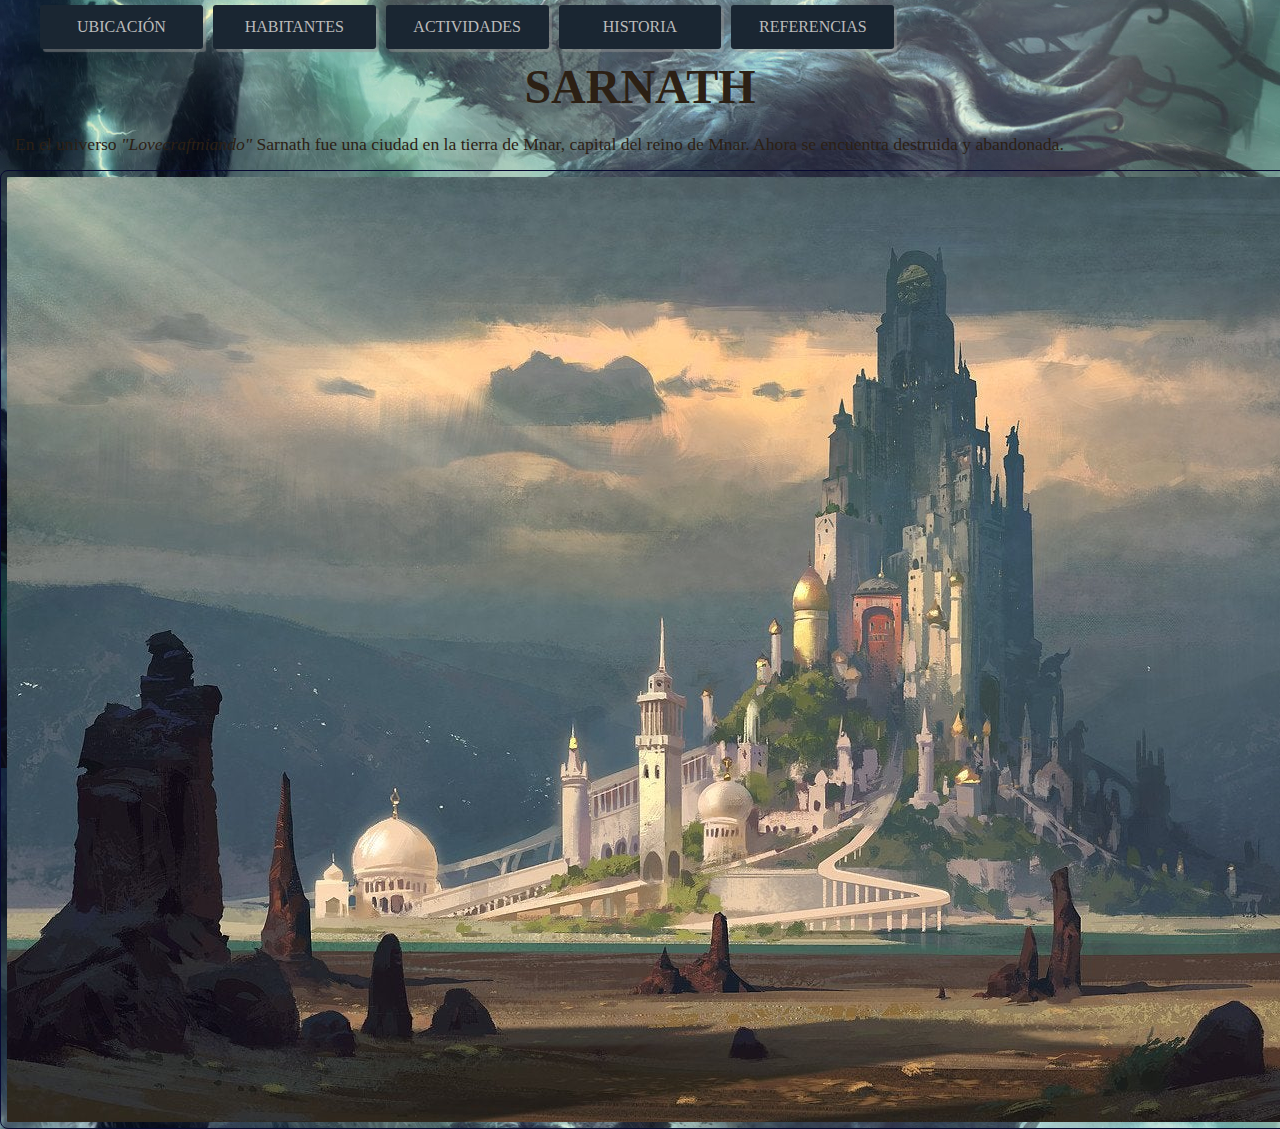
<file: index.html>
<!DOCTYPE html>
<html lang="es">
<head>
    <meta charset="UTF-8">
    <meta name="viewport" content="width=device-width, initial-scale=1.0">
    <meta http-equiv="X-UA-Compatible" content="ie=edge">
    <link rel="stylesheet" type="text/css" href="css/estilos.css">
    <title>Sarnath</title>
</head>
<!--
    Autor: Hugo Andrés Martínez Díaz - (hugamartinezdia@unal.edu.co)
    Gráfica interactiva
    Ejercicio 1
-->
<body>
    <!-- Contenedor del sitio-->
    <div class="wraper">
    <!-- Navegación del sitio-->
        <nav class="nav">
            <ul>
                <!--<li><a href="/index.html">Inicio</a></li>-->
                <li><a href="ubi.html">Ubicación</a></li>
                <li><a href="hab.html">Habitantes</a></li>
                <li><a href="act.html">Actividades</a></li>
                <li><a href="his.html">Historia</a></li>
                <li><a href="ref.html">Referencias</a></li>
            </ul>
        </nav>

    <!-- Contenido-->

    <!-- titulo--> <h1>Sarnath</h1>

    <p>En el universo <em>"Lovecraftniando"</em> Sarnath fue una ciudad en la tierra de Mnar, capital del reino de Mnar. 
        Ahora se encuentra destruida y abandonada.</p>
    <div>
        <img src="./img/ancientSarnath.jpg" alt="Antigua ciudad de Sarnath">
    </div>

    <!-- Fin del Contenedor del sitio-->
    </div>    
</body>
</html>
</file>
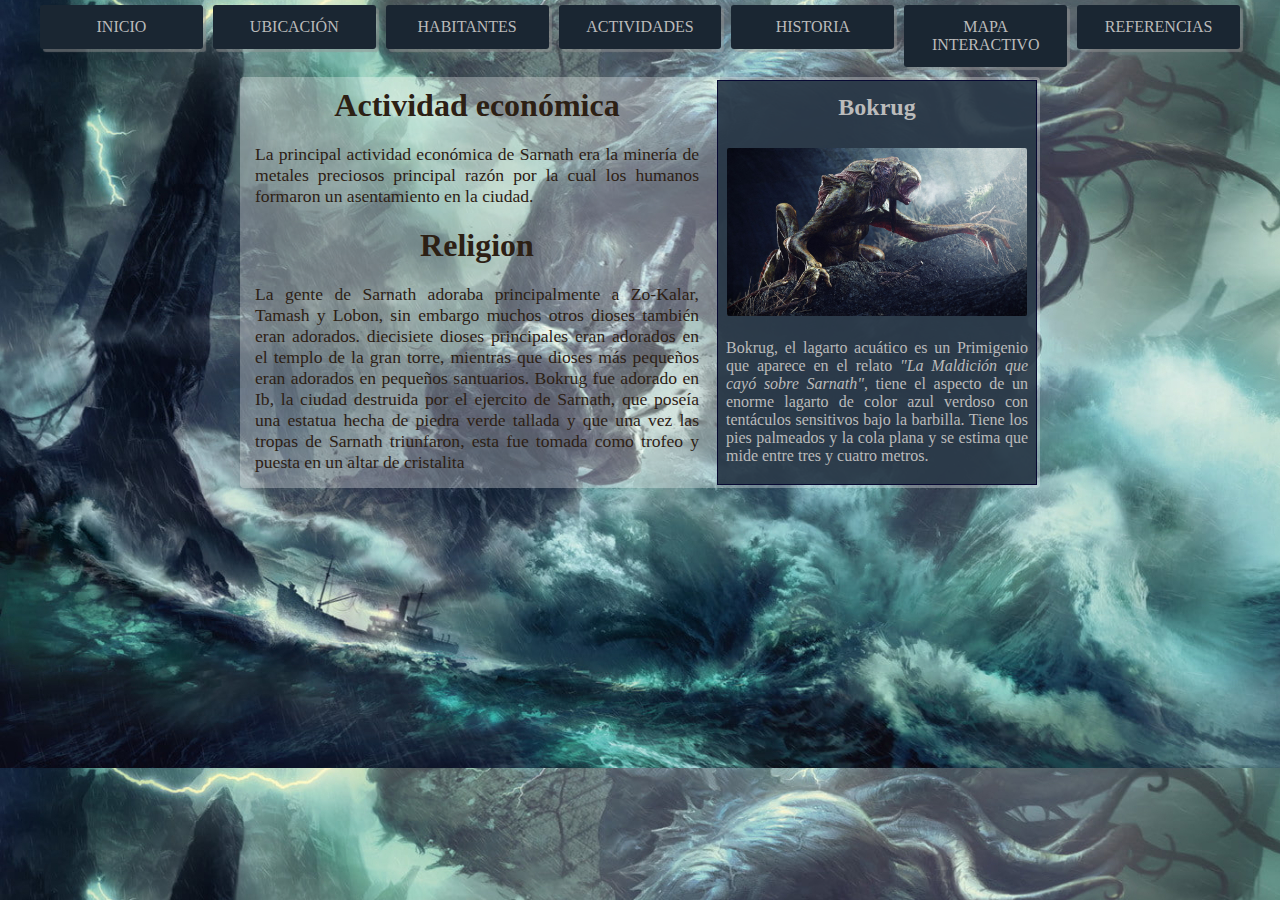
<file: act.html>
<!DOCTYPE html>
<html lang="es">
<head>
    <meta charset="UTF-8">
    <meta name="viewport" content="width=device-width, initial-scale=1.0">
    <meta http-equiv="X-UA-Compatible" content="ie=edge">
    <link rel="stylesheet" type="text/css" href="css/estilos.css">
    <title>Actividades</title>
</head>
<!--
    Autor: Hugo Andrés Martínez Díaz - (hugamartinezdia@unal.edu.co)
    Gráfica interactiva
    Ejercicio 1
-->
<body>
    <!-- Contenedor del sitio-->
    <div class="wraper">
        <!-- Navegación del sitio-->
        <nav class="nav">
            <ul class="nav-ul">
                    <li><a href="index.html">Inicio</a></li>
                    <li><a href="ubi.html">Ubicación</a></li>
                    <li><a href="hab.html">Habitantes</a></li>
                    <li><a href="act.html">Actividades</a></li>
                    <li><a href="his.html">Historia</a></li>
                    <li><a href="mapa.html">Mapa interactivo</a></li>
                    <li><a href="ref.html">Referencias</a></li>
            </ul>
        </nav>
    <!-- Fin del Contenedor del sitio-->
    <!-- Contido-->
    
        <div class="txt-act">
            <div class="content">
                <h2>Actividad económica</h2>
                <p>
                La principal actividad económica de Sarnath era la minería de metales preciosos principal razón por la cual
                los humanos formaron un asentamiento en la ciudad.
                </p>
                <h2> Religion </h2>
                <p>
                    La gente de Sarnath adoraba principalmente a Zo-Kalar, Tamash y Lobon, sin embargo muchos otros dioses
                    también eran adorados. diecisiete dioses principales eran adorados en el templo de la gran torre, 
                    mientras que dioses más pequeños eran adorados en pequeños santuarios.
                    Bokrug fue adorado en Ib, la ciudad destruida por el ejercito de Sarnath, que poseía una estatua hecha de 
                    piedra verde tallada y que una vez las tropas de Sarnath triunfaron, esta fue tomada como trofeo y puesta en
                    un altar de cristalita
                </p>
            </div>

            <div class="ficha">
                    <h3>Bokrug</h3>
                    <img src="./img/Bokrug.jpg" alt="Bokrug">
                    <div class="legend">
                        Bokrug, el lagarto acuático es un Primigenio que aparece en el relato 
                        <i>"La Maldición que cayó sobre Sarnath"</i>, tiene el aspecto de un enorme lagarto 
                        de color azul verdoso con tentáculos sensitivos bajo la barbilla. 
                        Tiene los pies palmeados y la cola plana y se estima que mide entre tres y cuatro metros. 
                    </div>
            </div>
        </div>

    </div>    
</body>
</html>
<!--Comentarios del documentos
Cambios a realizar:
-->
</file>
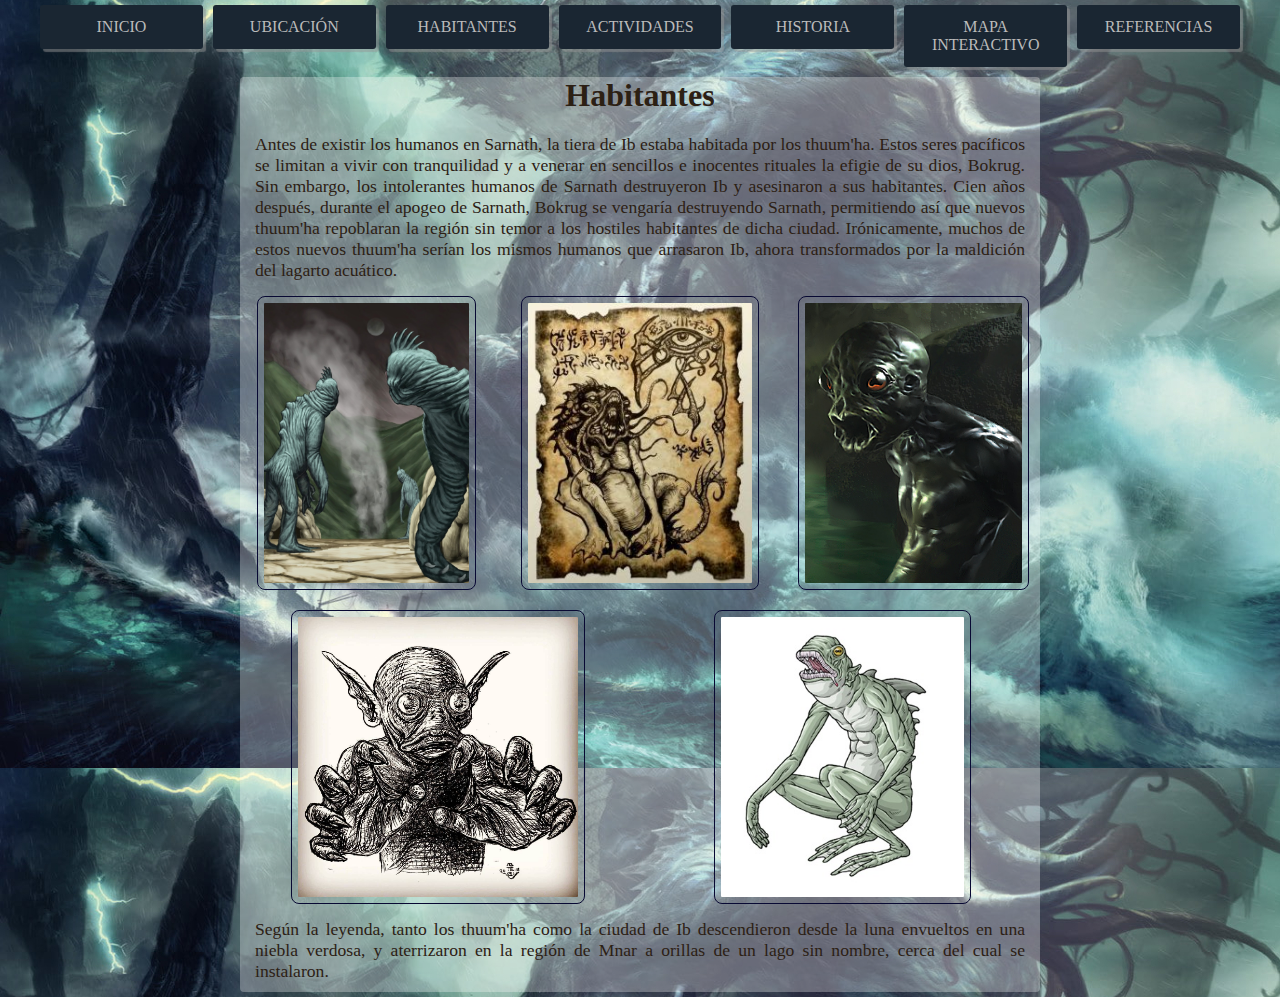
<file: hab.html>
<!DOCTYPE html>
<html lang="es">
<head>
    <meta charset="UTF-8">
    <meta name="viewport" content="width=device-width, initial-scale=1.0">
    <meta http-equiv="X-UA-Compatible" content="ie=edge">
    <link rel="stylesheet" type="text/css" href="css/estilos.css">
    <title>Habitantes</title>
</head>
<!--
    Autor: Hugo Andrés Martínez Díaz - (hugamartinezdia@unal.edu.co)
    Gráfica interactiva
    Ejercicio 1
-->
<body>
    <!-- Contenedor del sitio-->
    <div class="wraper">
        <!-- Navegación del sitio-->
        <nav class="nav">
            <ul class="nav-ul">
                <li><a href="index.html">Inicio</a></li>
                <li><a href="ubi.html">Ubicación</a></li>
                <li><a href="hab.html">Habitantes</a></li>
                <li><a href="act.html">Actividades</a></li>
                <li><a href="his.html">Historia</a></li>
                <li><a href="mapa.html">Mapa interactivo</a></li>
                <li><a href="ref.html">Referencias</a></li>
            </ul>
        </nav>
        <!-- Contenido -->
        <div class="txt">
            <h2>Habitantes</h2>
            <p>
            Antes de existir los humanos en Sarnath, la tiera de Ib estaba habitada por los thuum'ha. Estos seres
            pacíficos se limitan a vivir con tranquilidad y a venerar en sencillos e inocentes rituales la efigie de 
            su dios, Bokrug. Sin embargo, los intolerantes humanos de Sarnath destruyeron Ib y asesinaron 
            a sus habitantes. Cien años después, durante el apogeo de Sarnath, Bokrug se vengaría destruyendo Sarnath, permitiendo 
            así que nuevos thuum'ha repoblaran la región sin temor a los hostiles habitantes de dicha ciudad. Irónicamente, 
            muchos de estos nuevos thuum'ha serían los mismos humanos que arrasaron Ib, ahora transformados por la maldición del 
            lagarto acuático.
            </p>
            <div class="ha-imgs3">
                <img src="./img/Thuumha2.jpg" alt="Thuumha 2" class="ha-imgs">
                <img src="./img/Thuumha4.jpg" alt="Thuumha 4" class="ha-imgs">
                <img src="./img/Thuumha5.jpg" alt="Thuumha 5" class="ha-imgs">
            </div>
            <div class="ha-imgs2">
                <img src="./img/Thuumha.jpg" alt="Thuumha" class="ha-imgs">
                <img src="./img/Thuumha3.jpg" alt="Thuumha 3" class="ha-imgs">
            </div>
            <p>
            Según la leyenda, tanto los thuum'ha como la ciudad de Ib descendieron desde la luna envueltos en una niebla verdosa,
            y aterrizaron en la región de Mnar a orillas de un lago sin nombre, cerca del cual se instalaron. 
            </p>
        </div>
    <!-- Fin del Contenedor del sitio-->
    </div>    
</body>
</html>
</file>
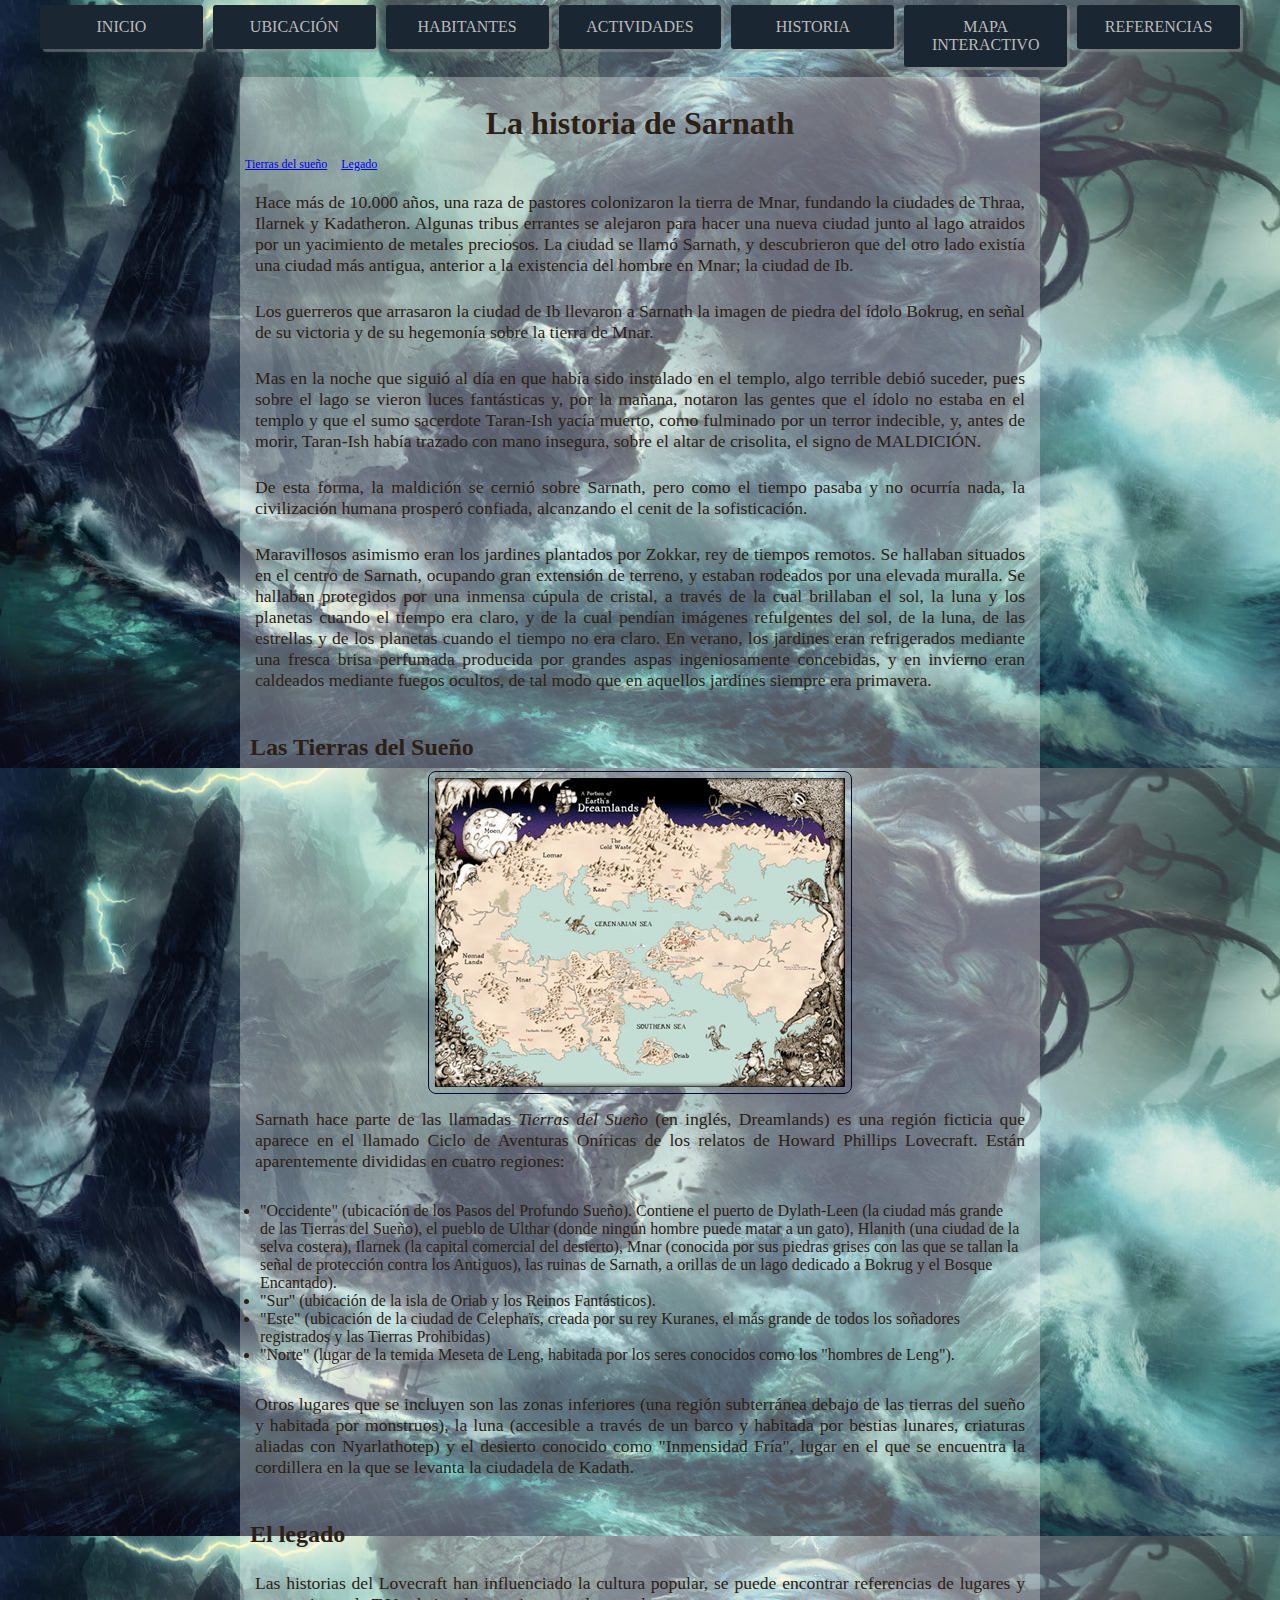
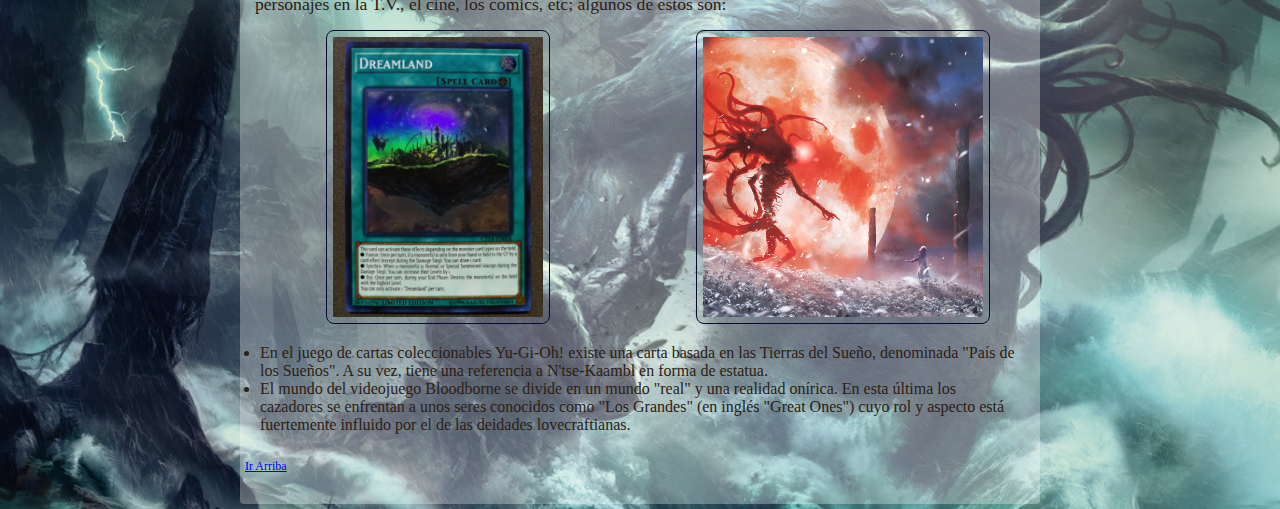
<file: his.html>
<!DOCTYPE html>
<html lang="es">
<head>
    <meta charset="UTF-8">
    <meta name="viewport" content="width=device-width, initial-scale=1.0">
    <meta http-equiv="X-UA-Compatible" content="ie=edge">
    <link rel="stylesheet" type="text/css" href="css/estilos.css">
    <title>Historia</title>
</head>
<!--
    Autor: Hugo Andrés Martínez Díaz - (hugamartinezdia@unal.edu.co)
    Gráfica interactiva
    Ejercicio 1
-->
<body>
    <!-- Contenedor del sitio-->
    <div class="wraper">
        <!-- Navegación del sitio-->
        <nav class="nav">
            <ul class="nav-ul">
                <li><a href="index.html">Inicio</a></li>
                <li><a href="ubi.html">Ubicación</a></li>
                <li><a href="hab.html">Habitantes</a></li>
                <li><a href="act.html">Actividades</a></li>
                <li><a href="his.html">Historia</a></li>
                <li><a href="mapa.html">Mapa interactivo</a></li>
                <li><a href="ref.html">Referencias</a></li>
            </ul>
        </nav>
     <!-- Contenido -->
     <div class="txt">
        <a name="historia" class="anclas"></a>
        <h2>La historia de Sarnath</h2>
        <div class="enlaces">
            <a href="#dreamlands" class="anclas">Tierras del sueño</a>
            <a href="#legado" class="anclas">Legado</a>
        </div>
        <p>
        Hace más de 10.000 años, una raza de pastores colonizaron la tierra de Mnar, fundando la ciudades de Thraa, 
        Ilarnek y Kadatheron. Algunas tribus errantes se alejaron para hacer una nueva ciudad junto al lago atraidos por 
        un yacimiento de metales preciosos. La ciudad se llamó Sarnath, y descubrieron que del otro lado existía una ciudad
        más antigua, anterior a la existencia del hombre en Mnar; la ciudad de Ib.
        </p>      
        <p>
        Los guerreros que arrasaron la ciudad de Ib llevaron a Sarnath la imagen de piedra del ídolo Bokrug, en señal de 
        su victoria y de su hegemonía sobre la tierra de Mnar.
        </p>
        <p>
        Mas en la noche que siguió al día en que había sido instalado en el templo, algo terrible debió suceder, 
        pues sobre el lago se vieron luces fantásticas y, por la mañana, notaron las gentes que el ídolo no estaba 
        en el templo y que el sumo sacerdote Taran-Ish yacía muerto, como fulminado por un terror indecible, y, 
        antes de morir, Taran-Ish había trazado con mano insegura, sobre el altar de crisolita, el signo de MALDICIÓN.

        </p>
        <p>
        De esta forma, la maldición se cernió sobre Sarnath, pero como el tiempo pasaba y no ocurría nada, la civilización 
        humana prosperó confiada, alcanzando el cenit de la sofisticación.
        </p>

        <P>
        Maravillosos asimismo eran los jardines plantados por Zokkar, rey de tiempos remotos. 
        Se hallaban situados en el centro de Sarnath, ocupando gran extensión de terreno, y estaban rodeados por 
        una elevada muralla. Se hallaban protegidos por una inmensa cúpula de cristal, a través de la cual brillaban el sol, 
        la luna y los planetas cuando el tiempo era claro, y de la cual pendían imágenes refulgentes del sol, de la luna, 
        de las estrellas y de los planetas cuando el tiempo no era claro. En verano, los jardines eran refrigerados mediante 
        una fresca brisa perfumada producida por grandes aspas ingeniosamente concebidas, y en invierno eran caldeados mediante 
        fuegos ocultos, de tal modo que en aquellos jardines siempre era primavera. 
        </P>
        <a name="dreamlands" class="anclas"></a>
        <h3>Las Tierras del Sueño</h3>

        <img src="./img/dreamlands.png" alt="Dreamlands">
        <p>
            Sarnath hace parte de las llamadas <i> Tierras del Sueño </i>(en inglés, Dreamlands) 
            es una región ficticia que aparece en el llamado Ciclo de Aventuras Oníricas de los relatos de 
            Howard Phillips Lovecraft.  Están aparentemente divididas en cuatro regiones: </p>
            <ul>
                <li>"Occidente" (ubicación de los Pasos del Profundo Sueño). Contiene el puerto de Dylath-Leen 
                    (la ciudad más grande de las Tierras del Sueño), el pueblo de Ulthar 
                    (donde ningún hombre puede matar a un gato), Hlanith (una ciudad de la selva costera), 
                    Ilarnek (la capital comercial del desierto), Mnar (conocida por sus piedras grises con las que se 
                    tallan la señal de protección contra los Antiguos), las ruinas de Sarnath, 
                    a orillas de un lago dedicado a Bokrug y el Bosque Encantado).</li>                
                <li>"Sur" (ubicación de la isla de Oriab y los Reinos Fantásticos).</li>
                <li>"Este" (ubicación de la ciudad de Celephaïs, creada por su rey Kuranes, el más grande de todos los soñadores registrados y las Tierras Prohibidas)</li>
                <li>"Norte" (lugar de la temida Meseta de Leng, habitada por los seres conocidos como los "hombres de Leng").</li>
            </ul>
        <p>
            Otros lugares que se incluyen son las zonas inferiores (una región subterránea debajo de las tierras del sueño y habitada por monstruos), 
            la luna (accesible a través de un barco y habitada por bestias lunares, criaturas aliadas con Nyarlathotep) y el 
            desierto conocido como "Inmensidad Fría", lugar en el que se encuentra la cordillera en la que se levanta la ciudadela 
            de Kadath. 
        </p>
            <a name="legado" class="anclas"></a>
            <h3>El legado</h3>
            <p>Las historias del Lovecraft han influenciado la cultura popular, se puede encontrar referencias de lugares y personajes
                en la T.V., el cine, los comics, etc; algunos de estos son:
                <div class="ha-imgs2">
                    <img src="./img/carta.jpg" alt="Carta Yu-Gi-Oh" class="ha-imgs">
                    <img src="./img/greatone.jpg" alt="Great One" class="ha-imgs">
                </div>
                <ul>
                    <li>En el juego de cartas coleccionables Yu-Gi-Oh! existe una carta basada en las Tierras del Sueño, denominada 
                        "País de los Sueños". A su vez, tiene una referencia a N'tse-Kaambl en forma de estatua.</li>
                        <li>El mundo del videojuego Bloodborne se divide en un mundo "real" y una realidad onírica. 
                            En esta última los cazadores se enfrentan a unos seres conocidos como "Los Grandes"  (en inglés "Great Ones") 
                            cuyo rol y aspecto está fuertemente influido por el de las deidades lovecraftianas. </li>
                </ul>
                
                <a href="#historia" class="anclas">Ir Arriba</a>

            </p>
    </div>
                
            
            
            


    <!-- Fin del Contenedor del sitio-->
    </div>    
</body>
</html>
</file>
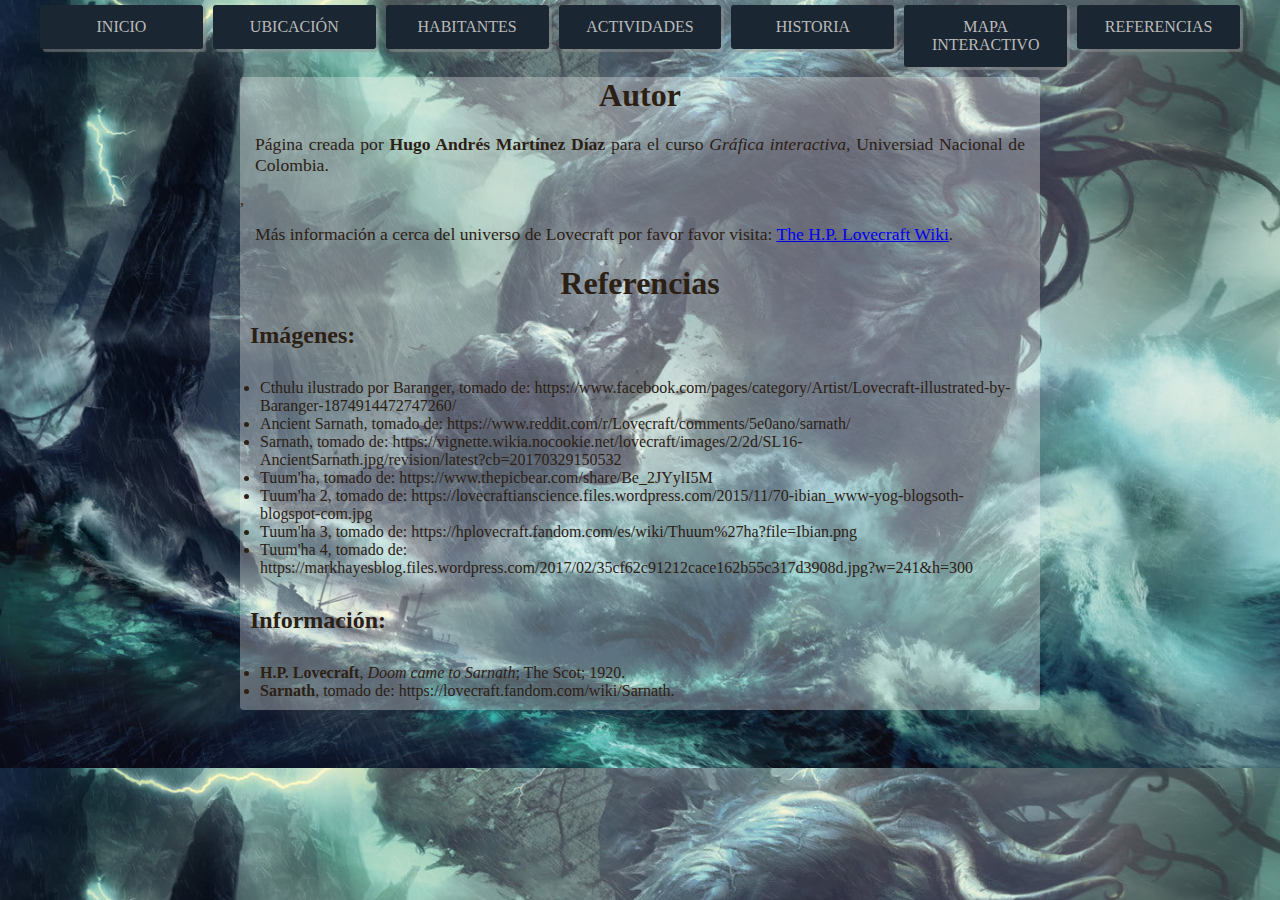
<file: ref.html>
<!DOCTYPE html>
<html lang="es">
<head>
    <meta charset="UTF-8">
    <meta name="viewport" content="width=device-width, initial-scale=1.0">
    <meta http-equiv="X-UA-Compatible" content="ie=edge">
    <link rel="stylesheet" type="text/css" href="css/estilos.css">
    <title>Referencias</title>
</head>
<!--
    Autor: Hugo Andrés Martínez Díaz - (hugamartinezdia@unal.edu.co)
    Gráfica interactiva
    Ejercicio 1
-->
<body>
    <!-- Contenedor del sitio-->
    <div class="wraper">
        <!-- Navegación del sitio-->
        <nav class="nav">
            <ul class="nav-ul">
                <li><a href="index.html">Inicio</a></li>
                <li><a href="ubi.html">Ubicación</a></li>
                <li><a href="hab.html">Habitantes</a></li>
                <li><a href="act.html">Actividades</a></li>
                <li><a href="his.html">Historia</a></li>
                <li><a href="mapa.html">Mapa interactivo</a></li>
                <li><a href="ref.html">Referencias</a></li>
            </ul>
        </nav>
    <div class="txt">

        <h2>Autor</h2>
        <p>Página creada por <b> Hugo Andrés Martínez Díaz </b> para el curso <i>Gráfica interactiva</i>, Universiad Nacional de Colombia.</p>, 
        <P>Más información a cerca del universo de Lovecraft por favor favor visita: 
        <a href="https://lovecraft.fandom.com/wiki/Main_Page"  target="_blank" >The H.P. Lovecraft Wiki</a>. </P>
        <h2>Referencias</h2>
        <h3>Imágenes:</h3>
        <ul>
            <li>Cthulu ilustrado por Baranger, tomado de: https://www.facebook.com/pages/category/Artist/Lovecraft-illustrated-by-Baranger-1874914472747260/</li>
            <li>Ancient Sarnath, tomado de: https://www.reddit.com/r/Lovecraft/comments/5e0ano/sarnath/</li>
            <li>Sarnath, tomado de: https://vignette.wikia.nocookie.net/lovecraft/images/2/2d/SL16-AncientSarnath.jpg/revision/latest?cb=20170329150532</li>
            <li>Tuum'ha, tomado de: https://www.thepicbear.com/share/Be_2JYylI5M</li>
            <li>Tuum'ha 2, tomado de: https://lovecraftianscience.files.wordpress.com/2015/11/70-ibian_www-yog-blogsoth-blogspot-com.jpg</li>
            <li>Tuum'ha 3, tomado de: https://hplovecraft.fandom.com/es/wiki/Thuum%27ha?file=Ibian.png</li>
            <li>Tuum'ha 4, tomado de: https://markhayesblog.files.wordpress.com/2017/02/35cf62c91212cace162b55c317d3908d.jpg?w=241&h=300</li>
        </ul> 
        <h3>Información:</h3>
        <ul>
            <li><B>H.P. Lovecraft</B>, <i>Doom came to Sarnath</i>; The Scot; 1920.</li>
            <li><B>Sarnath</B>, tomado de: https://lovecraft.fandom.com/wiki/Sarnath.</li>
        </ul>
       <!-- <h3>Mapa del sitio:</h3> -->

    </div>
        <!--
             - - - --  Imagenes
            ancient Sarnath: https://www.reddit.com/r/Lovecraft/comments/5e0ano/sarnath/
            Sarnath: https://vignette.wikia.nocookie.net/lovecraft/images/2/2d/SL16-AncientSarnath.jpg/revision/latest?cb=20170329150532
            
            
            - - - - - Sitios
            https://lovecraft.fandom.com/wiki/Sarnath
        -->
    <!-- Fin del Contenedor del sitio-->
    </div>    
</body>
</html>
</file>
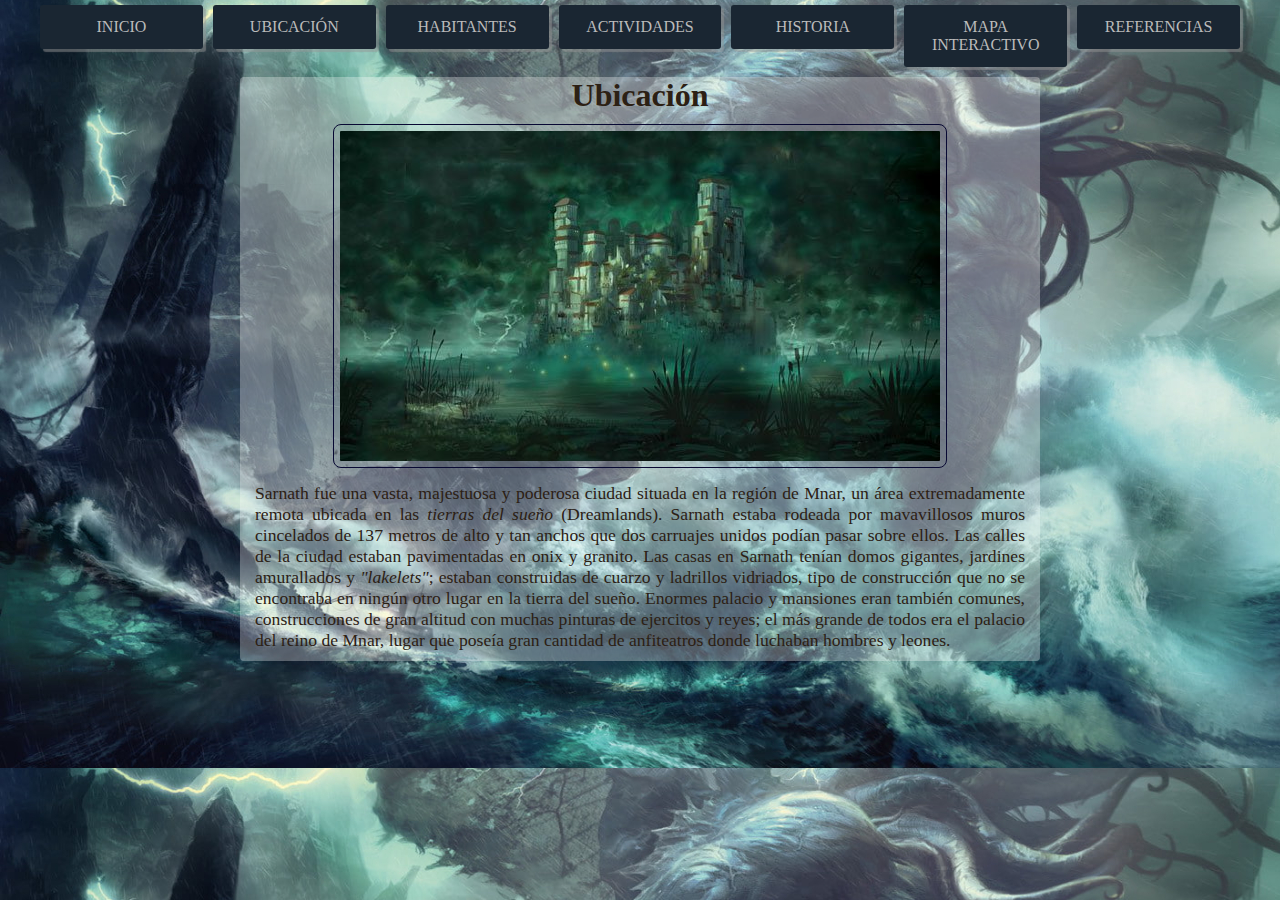
<file: ubi.html>
<!DOCTYPE html>
<html lang="es">
<head>
    <meta charset="UTF-8">
    <meta name="viewport" content="width=device-width, initial-scale=1.0">
    <meta http-equiv="X-UA-Compatible" content="ie=edge">
    <link rel="stylesheet" type="text/css" href="css/estilos.css">
    <title>Ubicación</title>
</head>
<!--
    Autor: Hugo Andrés Martínez Díaz - (hugamartinezdia@unal.edu.co)
    Gráfica interactiva
    Ejercicio 1
-->
<body>
    <!-- Contenedor del sitio-->
    <div class="wraper">
        <!-- Navegación del sitio-->
        <nav class="nav">
            <ul class="nav-ul">
                <li><a href="index.html">Inicio</a></li>
                <li><a href="ubi.html">Ubicación</a></li>
                <li><a href="hab.html">Habitantes</a></li>
                <li><a href="act.html">Actividades</a></li>
                <li><a href="his.html">Historia</a></li>
                <li><a href="mapa.html">Mapa interactivo</a></li>
                <li><a href="ref.html">Referencias</a></li>
            </ul>
        </nav>

        <!-- Contenido-->
    <div class="txt">
        <h2>Ubicación</h2>

        <div>
                <img src="./img/sarnath.jpg" alt="Sarnath">
            </div>
        <p>
            Sarnath fue una vasta, majestuosa y poderosa ciudad situada en la región de Mnar, un área extremadamente remota ubicada 
            en las  <em>  tierras del sueño </em> (Dreamlands). Sarnath estaba rodeada por mavavillosos muros cincelados de 137 metros 
            de alto y tan anchos que dos carruajes unidos podían pasar sobre ellos. Las calles de la ciudad estaban pavimentadas en 
            onix y granito. Las casas en Sarnath tenían domos gigantes, jardines amurallados y <em>"lakelets"</em>; estaban construidas 
            de cuarzo y ladrillos vidriados, tipo de construcción que no se encontraba en ningún otro lugar en la tierra del sueño. 
            Enormes palacio y mansiones eran también comunes, construcciones de gran altitud con muchas pinturas de ejercitos y reyes;
            el más grande de todos era el palacio del reino de Mnar, lugar que poseía gran cantidad de anfiteatros donde luchaban hombres 
            y leones.
        </p>
    </div>
    <!-- Fin del Contenedor del sitio-->
    </div>    
</body>
</html>
</file>
<file: css/estilos.css>
/* Estilos generales para el sitio, se quitan los padding y los margin por defecto del 
navegador*/
*{
    margin: 0; 
    padding: 0;
    outline:none;
}
@font-face {
    font-family: 'poppings';
    src: url('./fuentes/Poppings-Regular.ttf');
}
/*Configuración del mapa*/
.contenedor-mapa{
    display: flex;
    align-items: center;
    justify-content: center;
}
/*estilizar anclas*/
.anclas{
    display: inline-block;
    gap: 20px;
    text-align: center;
    padding: 5px;
    font-size: 12px;
}
/*estilos generales de la navegacion*/
nav{
    display: block;
    margin-top: 5px;
}
/*estilos generales de la lista de la navegacion*/
nav ul{
    display: grid;
    grid-template-columns: repeat(7, 1fr);
    list-style: none;
    margin-left: auto;
    margin-right: auto;
    margin-bottom: auto;
    gap: 3px;

}


/*estililos generales de los enlaces de la navegacion*/
nav a{
    background:#1a2632;
    display: block;
    text-decoration: none;
    text-align: center;
    color:  #BBBBBB;
    text-transform: uppercase;
    border-radius: 3px;
    font-size: 13px;
}
/*Color al pasar el raton por encima*/
nav a:hover{
    background:#233343;
}

 /*Estilo general del Resumen index*/
.summ{
    display: block;
    text-align: justify;
    margin-left: auto;
    margin-right: auto;
    margin-bottom: 5px;
    padding: 5px;
    max-width: 75%;
    border-radius: 8px;
    background-color:rgba(255, 255, 255, 0.2);
}
/*Estilos generales del cuerpo*/
body{
    background-image: url('../img/cthulhu.jpg');
    color: #2c2014;
}
/*Estilos generales para los espacios de texto*/
.txt{
    display: block;
    margin-left: auto;
    margin-right: auto;
    margin-top: 10px;
    border-radius: 4px;
    background-color:rgba(255, 255, 255, 0.3);
}

.txt-act{
    display: grid;
    margin-left: auto;
    margin-right: auto;
    border-radius: 4px; 
    background-color:rgba(255, 255, 255, 0.3);
}
/*Estilos generales titulos*/
h1, h2, .ficha h3 {
    text-align: center;
}
h1{
    text-transform: uppercase;
}

p{  
    text-align: justify;    
}
/*Estilos generales imagenes*/
img{
    display: block;
    margin-left: auto;
    margin-right: auto;
}
/*Estilos generales piede de pagina primera pagina*/
footer{
    padding: 20px;
    text-align: center;
}
/*Estilos para la vista de 480 px*/
@media screen and (max-width: 480px ) {
    nav ul{
        display: grid;
        grid-template-columns: repeat(3, 1fr);
        gap: 5px;
        width: 230px;
        margin-bottom: 5px;
    }
    
    .txt{
        width: 420px;
    }

    p{  
        padding: 5px;
        margin: 3px;   
    }

    img{
        max-width: 400px;
    }
    .ha-imgs{
        max-width: 200px;
    }

}

/*Estilos para la vista de 780 px*/
@media screen and (max-width: 780px ) {
    p{  
        padding: 7px;
        margin: 5px;   
    }

    img{
        width: 450px;
        align-self: auto;
    }
    .ficha img{
        border: none;
    }
    .ha-imgs{
        margin-bottom: 10px;
    }
    nav ul{
        gap: 3px;
    }
    nav a{
        font-size: 10px;
    }
}


/*Estilos para la vista de 780 px*/
@media screen and (min-width: 780px ) {
    /* Fuente */

    /* Imagen de fondo para el sitio */

    .wrapper{
        display: grid;
        gap: 20px;
    }
    /* Navegación */
    nav{
        display: block;
        margin-top: 5px;
        font-size: 0.8rem; 
    }
    nav ul{
        display: grid;
        min-width: 700px;
        max-width: 1200px;
        grid-template-columns: repeat(7, 1fr);
        gap: 10px;
        list-style: none;
        margin-left: auto;
        margin-right: auto;
        margin-bottom: auto;
    
    }

    nav a{
        padding: 0.8rem;  
        font-size: 16px;
        box-shadow: 3px 3px 1px  rgba(150, 150, 150, 0.5);
        border-radius: 3px;
        min-width: 100;
    }
    nav a:hover{
        background:#233343;
    }

    /* propiedades para las imagenes */
    img{
        border: 1px solid rgb(8, 9, 51);
        padding: 6px;
        border-radius: 8px;
    }
    /*  Imagen principal */
    .sarnath{
        max-width: 750px;
    }
    /*Habitantes imgs*/
    .ha-imgs{
        height: 280px;
    }
    .ha-imgs3{
        display: grid;
        gap: 20px;
        border: 0px;
        grid-template-columns: repeat(3, 1fr);
        margin-bottom: 20px;
        align-self: auto;
    }
    .ha-imgs2{
        display: grid;
        gap: 10px;
        border: 0px;
        grid-template-columns: repeat(2, 1fr);
        align-self: auto;
    }

    /*Ficha*/
    .ficha{
        display: grid;
        background: rgba(35, 51, 67, 0.9);
        max-width: 350px;
        height: auto;
        margin: 3px;
        border: solid 1px rgb(8, 9, 51);
        padding: 3px;
        color: #BBBBBB;
        text-align: justify;
        grid-column-end: -1;
    }
   
    .ficha img{
        border: none;
        width: 300px;
    }
    .legend{
        margin-top: 0;
        margin: 5px;
    }

    .txt-act{
        grid-template-columns: repeat(4,1fr);
        margin-top: 10px;
        border-radius: 4px;
        max-width: 800px;
    }
    .content{
        grid-column-start: 1;
        grid-column-end: 4;
    }
    /* Propiedades para los textos*/
    .txt{
        max-width: 800px;
        min-width: 700px;
    }
    .txt ul{
        margin:  10px;
        padding: 10px;
    }
    p{  
        padding: 10px;
        margin: 5px;
        font-size: 1.1rem;  
    }
    h1, h2 {
        text-align: center;
        margin: 10px;
    }
    h1{
        text-transform: uppercase;
        font-size: 3rem;
    }
    h2{
        font-size: 2rem;
    }
    h3{
        padding: 10px;
        font-size: 1.5rem;
    }
}
</file>
